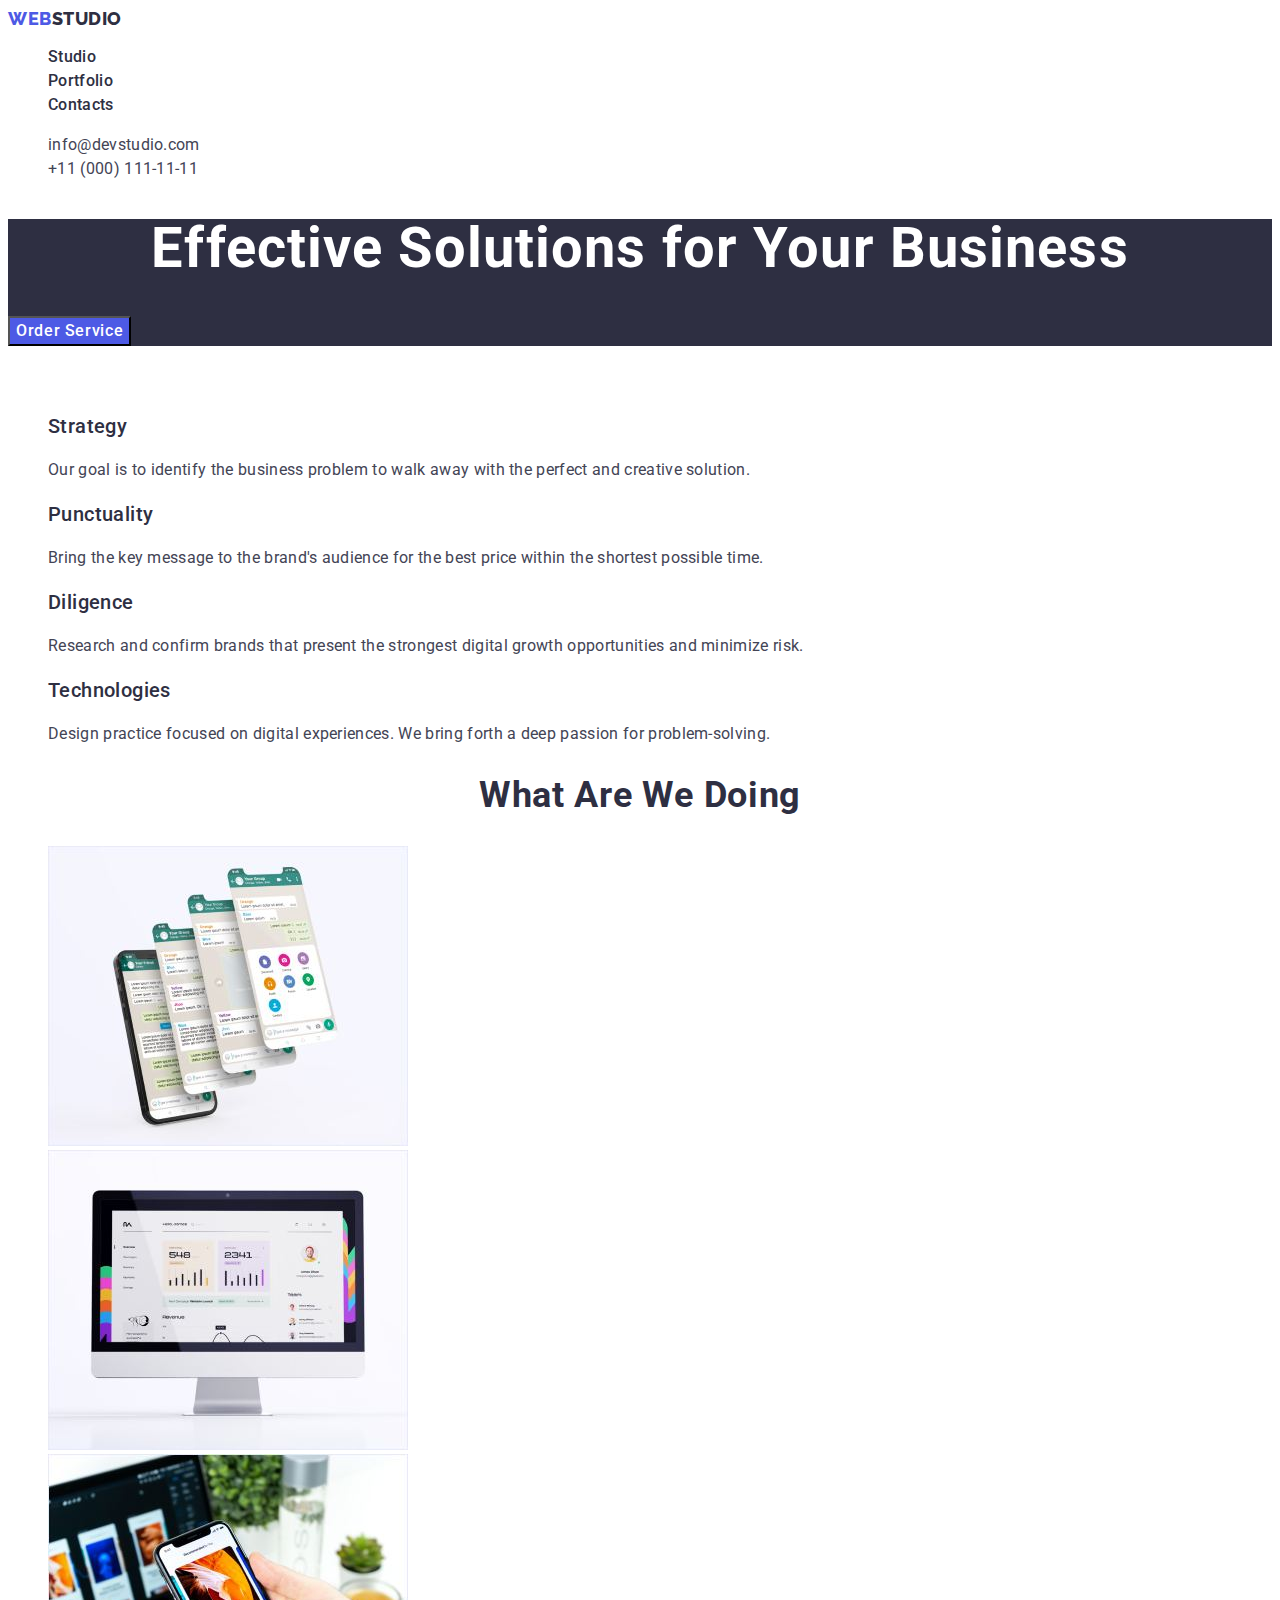
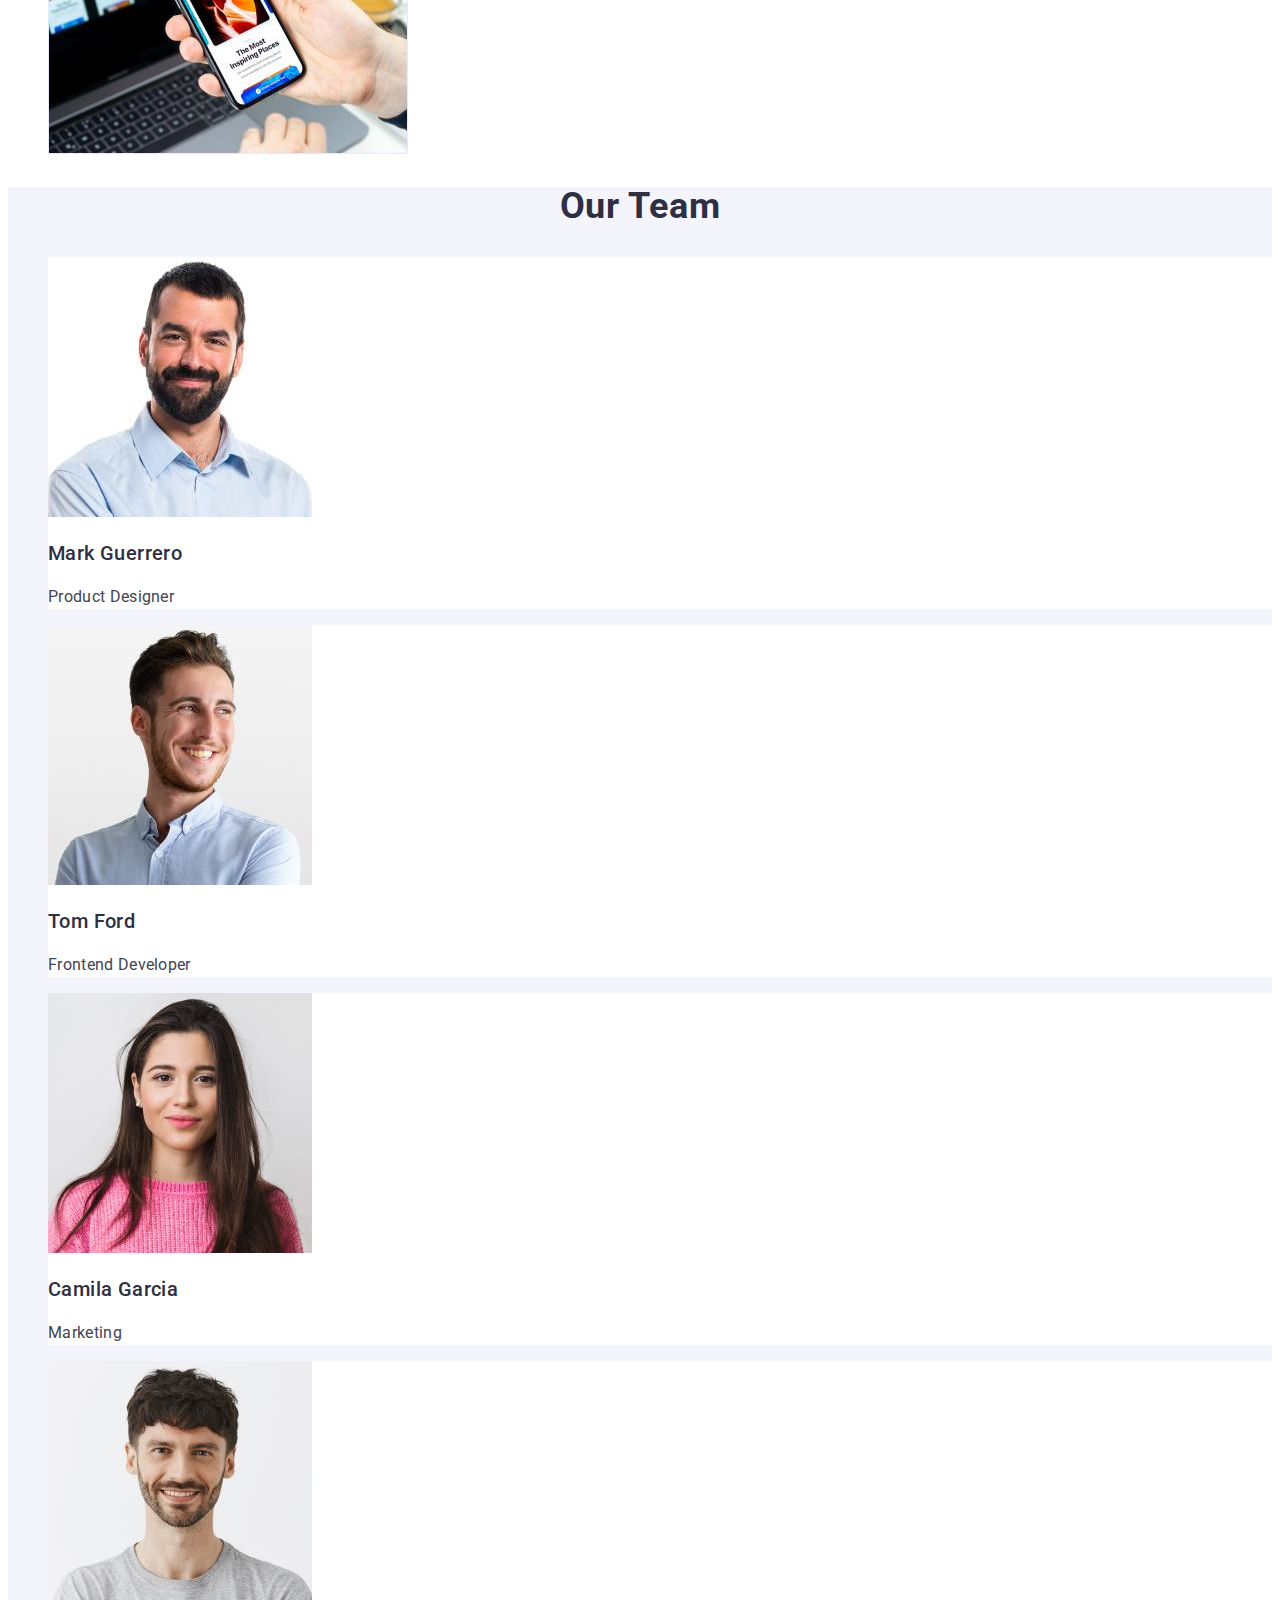
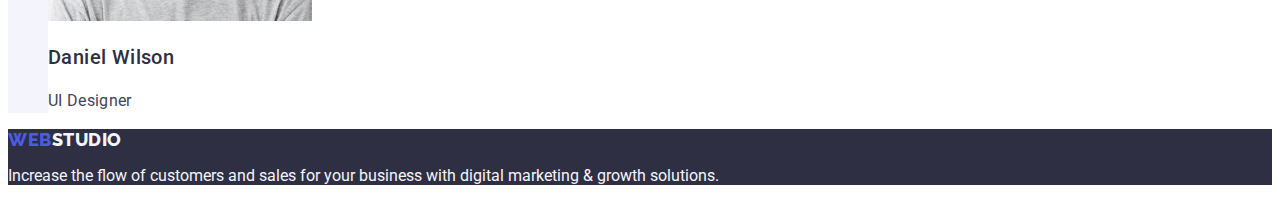
<file: index.html>
<!DOCTYPE html>
<html lang="en">
  <head>
    <meta charset="UTF-8" />
    <meta http-equiv="X-UA-Compatible" content="IE=edge" />
    <meta name="viewport" content="width=device-width, initial-scale=1.0" />
    <title>hw-02</title>
    <link rel="stylesheet" href="./css/styles.css">
    <link rel="preconnect" href="https://fonts.googleapis.com">
    <link rel="preconnect" href="https://fonts.gstatic.com" crossorigin>
    <link href="https://fonts.googleapis.com/css2?family=Raleway:wght@800&family=Roboto:wght@400;500;700;900&display=swap" rel="stylesheet">
  </head>
  <body>
    <header>
        <!-- nav -->
        <nav class="navigation">
          <!-- logo -->
          <a class="logo link" href="./index.html">Web<span class="colored-studio">Studio</span></a>
          <!-- navigation -->
          <ul class="list">
            <li><a class="pages link" href="./index.html">Studio</a></li>
            <li><a class="pages link" href="./portfolio.html">Portfolio</a></li>
            <li><a class="pages link" href="">Contacts</a></li>
          </ul>
        </nav>
        <!-- contact -->
        <address class="contact">
          <ul class="list">
            <li><a class="contact-list link" href="mailto:info@devstudio.com">info@devstudio.com</a></li>
            <li><a class="contact-list link" href="tel:+110001111111">+11 (000) 111-11-11</a></li>
          </ul>
        </address>
      </header>
      <!-- main information -->
    <main>
      <!-- section 1 -->
      <section class="section-one">
        <h1 class="heading">Effective Solutions for Your Business</h1>
        <button class="button-one" type="button">Order Service</button>
      </section>
      <!-- section 2 -->
      <section>
        <h2 class="hidden">Section 2</h2>
        <ul class="list">
          <li class="lists">
            <h3 class="title-list">Strategy</h3>
            <p class="text-sections">Our goal is to identify the business problem to walk away with the perfect and creative solution.</p>
          </li>
          <li>
            <h3 class="title-list">Punctuality</h3>
            <p class="text-sections">Bring the key message to the brand's audience for the best price within the shortest possible time.</p>
          </li>
          <li>
            <h3 class="title-list">Diligence</h3>
         
            <p class="text-sections">Research and confirm brands that present the strongest digital growth opportunities and minimize risk.</p>
          </li>
          <li>
            <h3 class="title-list">Technologies</h3>
            <p class="text-sections">Design practice focused on digital experiences. We bring forth a deep passion for problem-solving.</p>
          </li>
        </ul>
      </section>
      <!-- section3 -->
      <section>
        <h2 class="title-sections">What are we doing</h2>
        <ul class="list">
          <li>
            <img src="./images/rectangle-1.jpg" alt="Image not found" width="360" height="300"/>
          </li>
          <li>
            <img src="./images/rectangle-2.jpg" alt="Image not found" width="360" height="300"/>
          </li>
          <li>
            <img  src="./images/rectangle-3.jpg" alt="Image not found" width="360" height="300"/>
          </li>
        </ul>
      </section>
      <!-- section 4 -->
      <section class="section-four">
        <h2 class="title-sections">Our Team</h2>
        <ul class="list">
          <li class="list-four">
            <img src="./images/img-1.jpg" alt="Image not found" width="264" height="260"/>
            <h3 class="title-list">Mark Guerrero</h3>
            <p class="text-sections">Product Designer</p>
          </li>
          <li class="list-four">
            <img src="./images/img-2.jpg" alt="Image not found" width="264" height="260"/>
            <h3 class="title-list">Tom Ford</h3>
            <p class="text-sections">Frontend Developer</p>
          </li>
          <li class="list-four">
            <img src="./images/img-3.jpg" alt="Image not found" width="264" height="260"/>
            <h3 class="title-list">Camila Garcia</h3>
            <p class="text-sections">Marketing</p>
          </li>
          <li class="list-four">
            <img src="./images/img-4.jpg" alt="Image not found" width="264" height="260"/>
            <h3 class="title-list">Daniel Wilson</h3>
            <p class="text-sections">UI Designer</p>
          </li>
        </ul>
      </section>
    </main>
    <!-- footer -->
    <footer class="foot">
      <a class="logo link" href="./index.html">Web<span class="footer-studio">Studio</span></a>
      <p class="footer-studio">Increase the flow of customers and sales for your business with digital marketing & growth solutions.</p>
    </footer>
  </body>
</html>
</file>
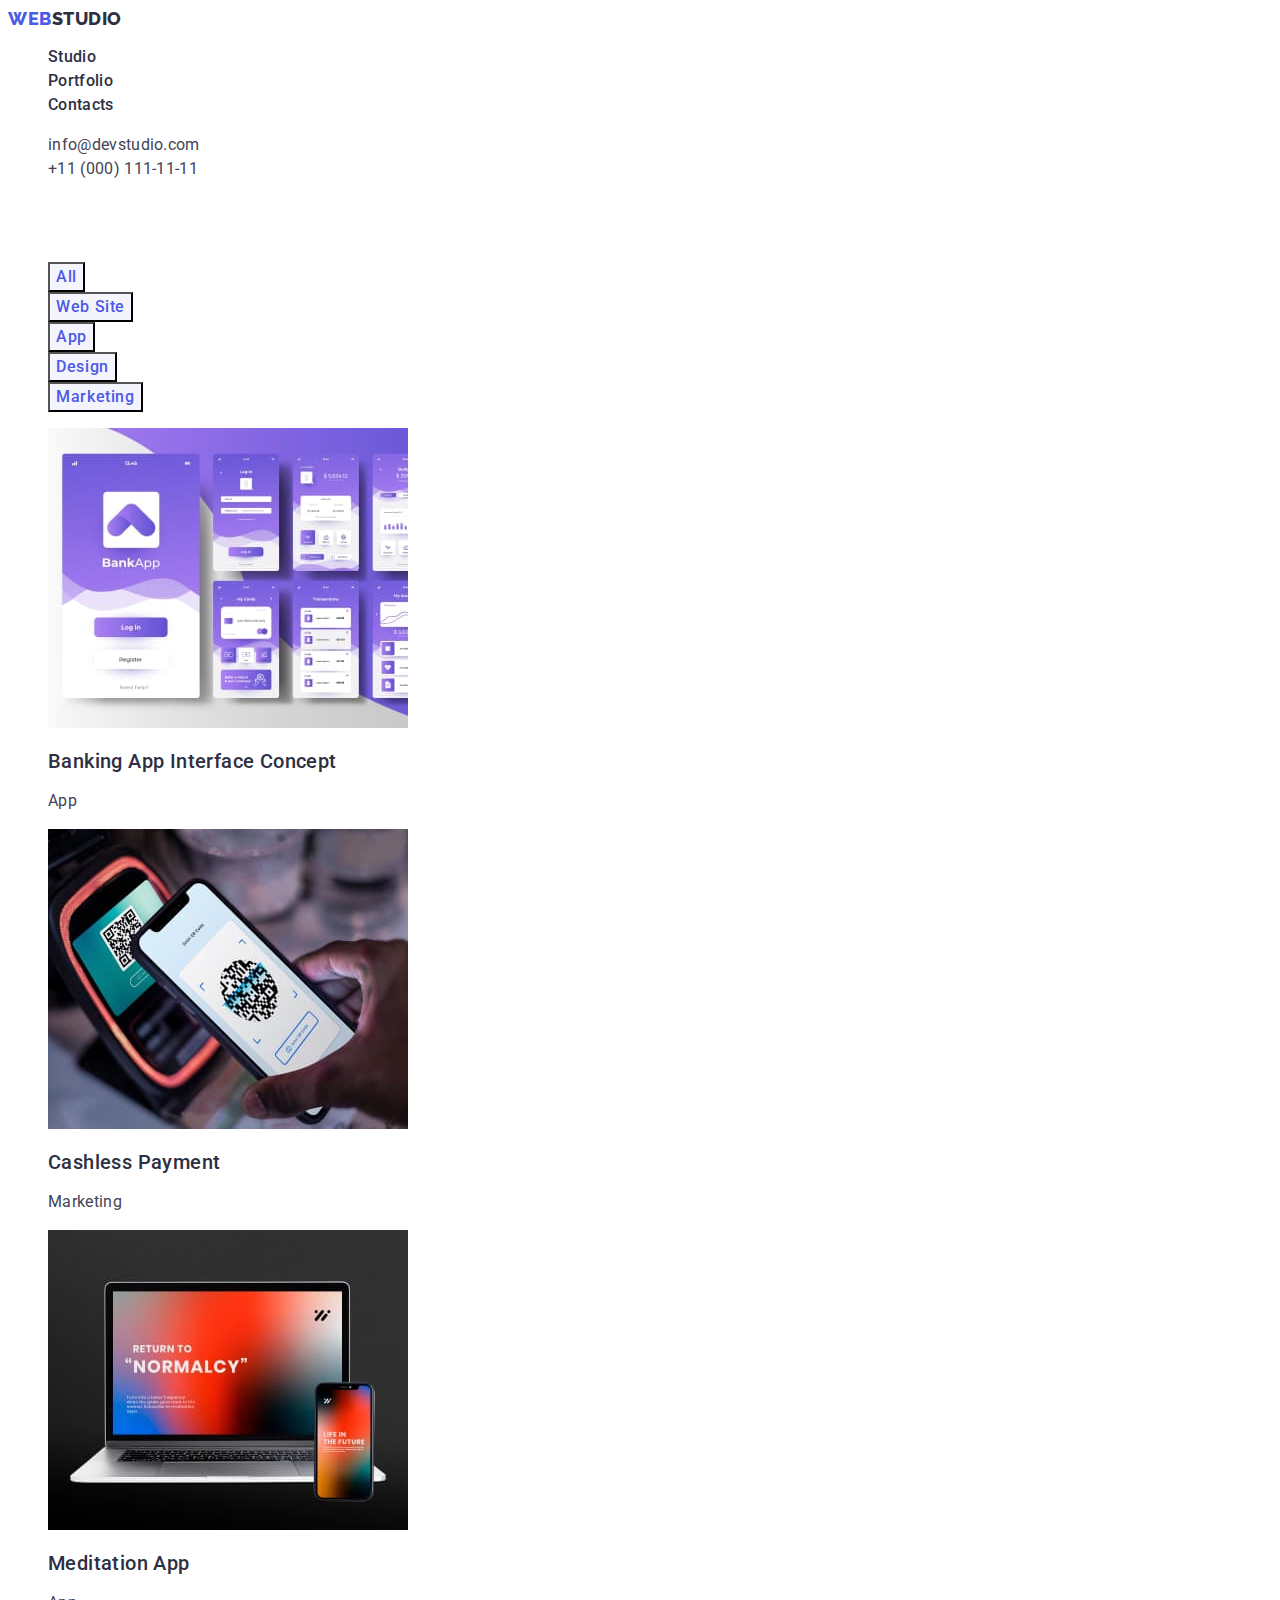
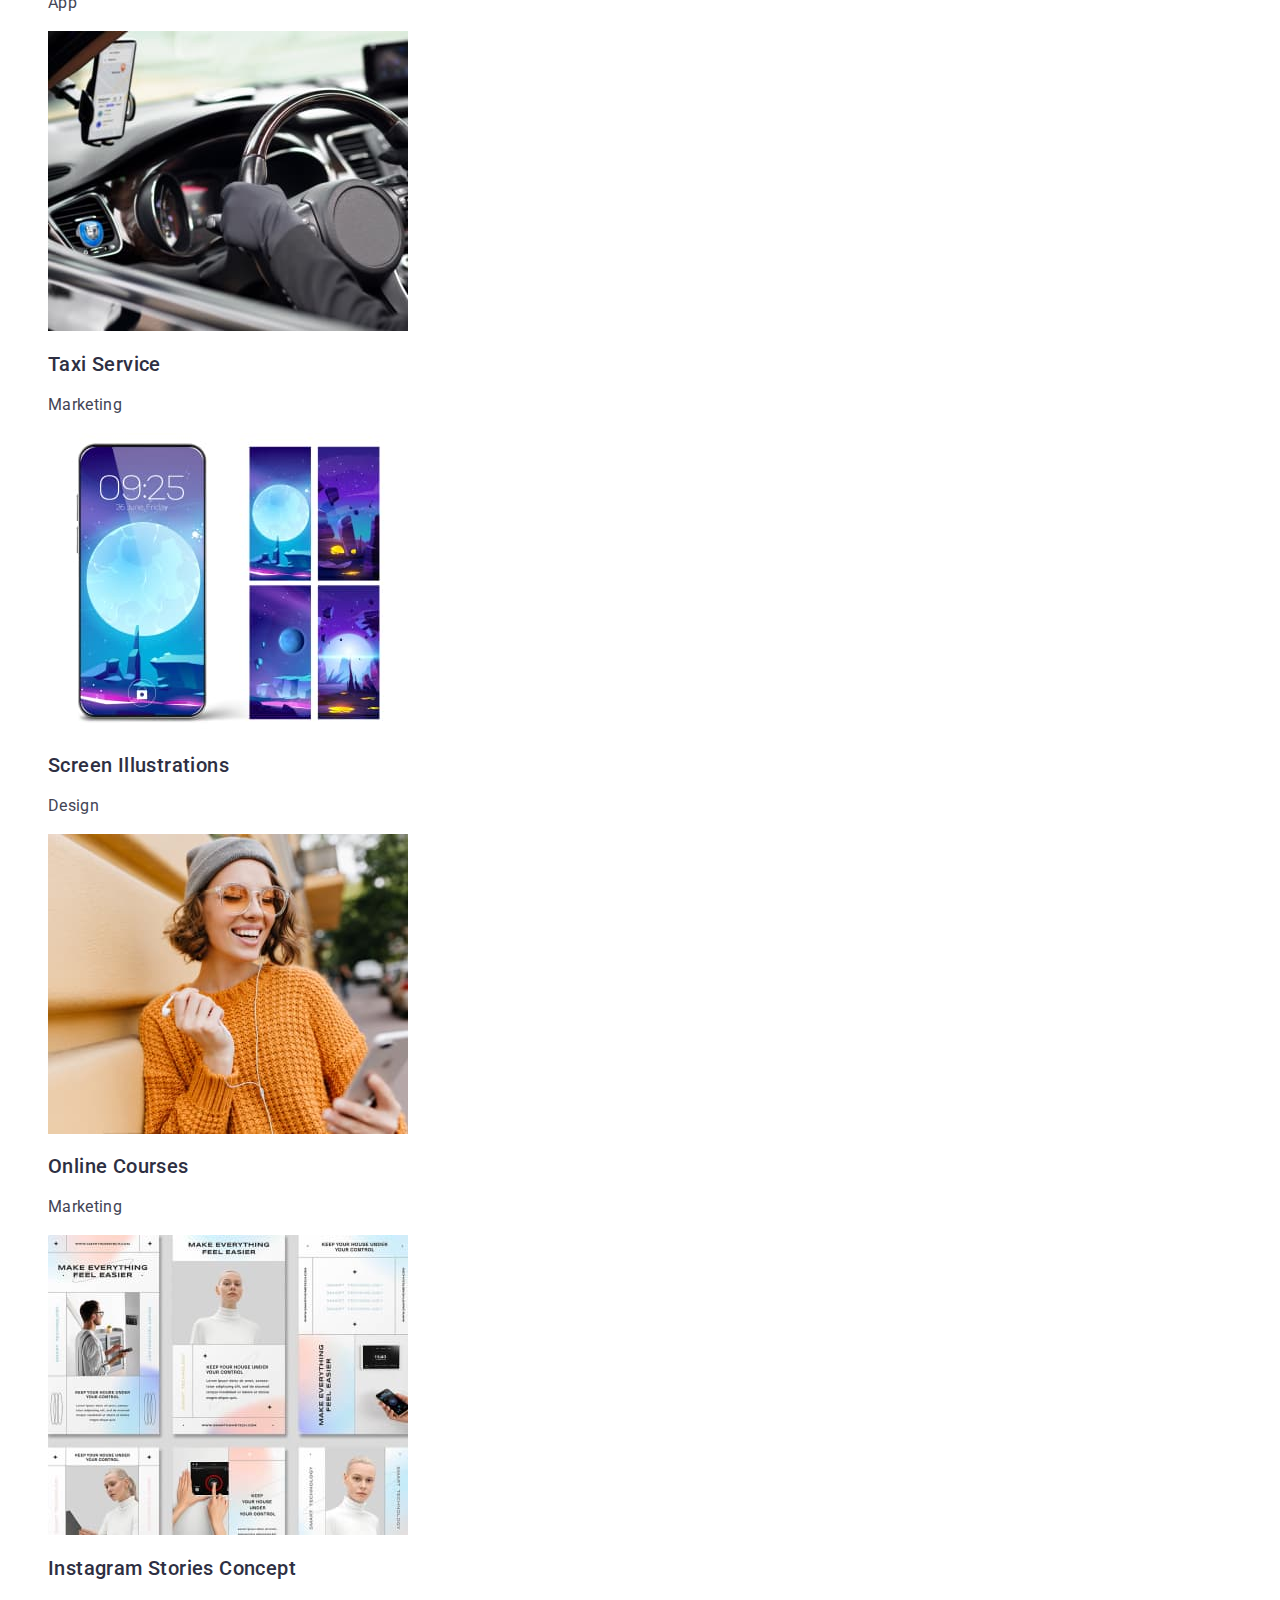
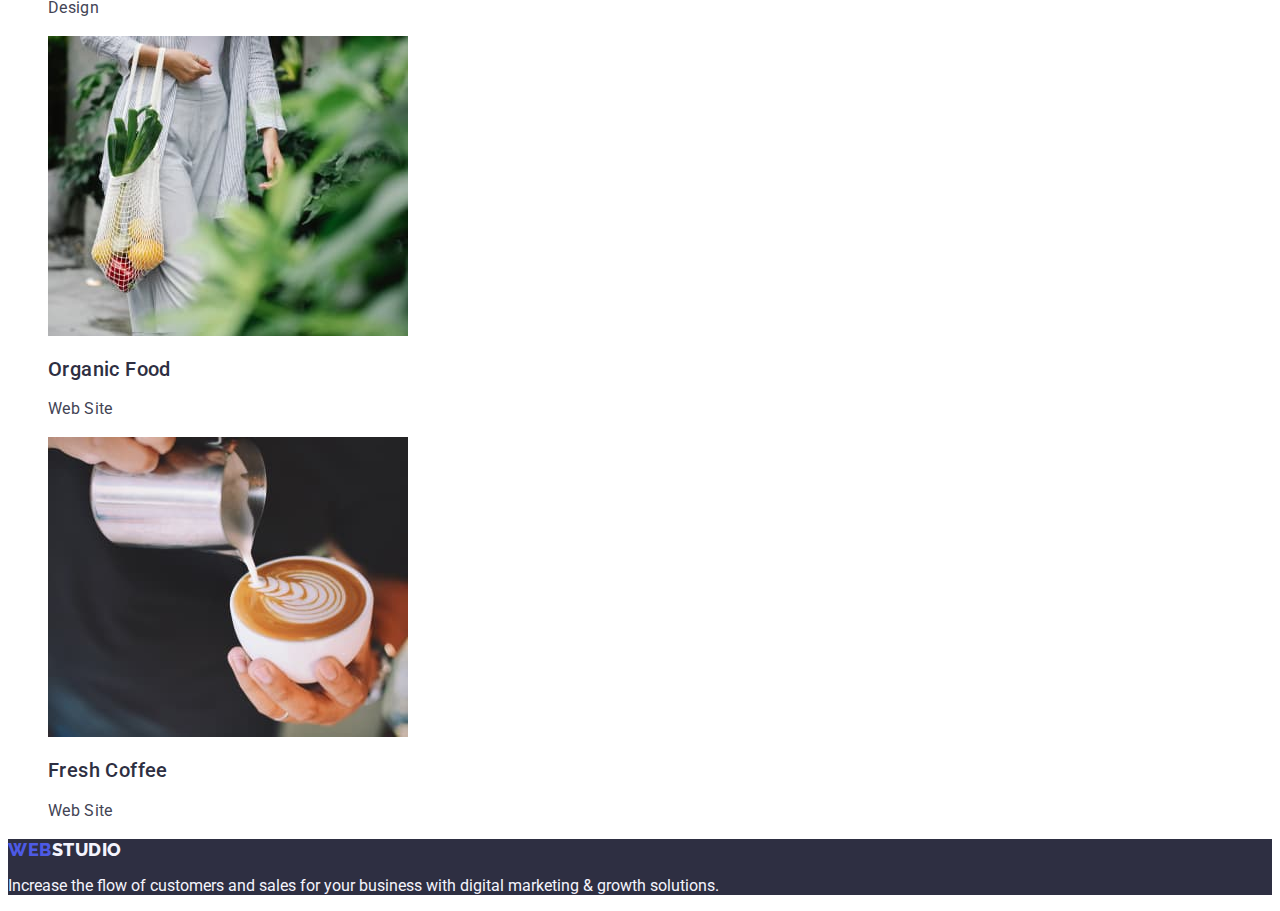
<file: portfolio.html>
<!DOCTYPE html>
<html lang="en">
<head>
    <meta charset="UTF-8">
    <meta http-equiv="X-UA-Compatible" content="IE=edge">
    <meta name="viewport" content="width=device-width, initial-scale=1.0">
    <title>hw-02</title>
    <link rel="stylesheet" href="./css/styles.css">
    <link rel="preconnect" href="https://fonts.googleapis.com">
    <link rel="preconnect" href="https://fonts.gstatic.com" crossorigin>
    <link href="https://fonts.googleapis.com/css2?family=Raleway:wght@800&family=Roboto:wght@400;500;700;900&display=swap" rel="stylesheet">
</head>
<body>
    <header>
        <!-- nav -->
        <nav class="navigation">
          <!-- logo -->
          <a class="logo link" href="./index.html">Web<span class="colored-studio">Studio</span></a>
          <!-- navigation -->
          <ul class="list">
            <li><a class="pages link" href="./index.html">Studio</a></li>
            <li><a class="pages link" href="./portfolio.html">Portfolio</a></li>
            <li><a class="pages link" href="">Contacts</a></li>
          </ul>
        </nav>
        <!-- contact -->
        <address class="contact">
          <ul class="list">
            <li><a class="contact-list link" href="mailto:info@devstudio.com">info@devstudio.com</a></li>
            <li><a class="contact-list link" href="tel:+110001111111">+11 (000) 111-11-11</a></li>
          </ul>
        </address>
      </header>
      <!-- main information -->
      <main>
        <section>
            <h1 class="hidden">Portfolio</h1>
            <ul class="list">
                <li><button class="btn" type="button">All</button></li>
                <li><button class="btn" type="button">Web Site</button></li>
                <li><button class="btn" type="button">App</button></li>
                <li><button class="btn" type="button">Design</button></li>
                <li><button class="btn" type="button">Marketing</button></li>
            </ul>
            <ul class="list">
                <li>
                    <a class="link" href="">
                        <img src="./images/img-portfolio-8.jpg" alt="Image not found"/>
                        <h2 class="title-list">Banking App Interface Concept</h2>
                        <p class="color-list text-sections">App</p>
                    </a>
                    
                </li>
                <li>
                    <a class="link" href="">
                    <img src="./images/img-portfolio-7.jpg" alt="Image not found"/>
                         <h2 class="title-list">Cashless Payment</h2> 
                        <p class="color-list text-sections">Marketing</p>
                    </a>
                </li>
                <li>
                    <a class="link" href="">
                    <img src="./images/img-portfolio-6.jpg" alt="Image not found"/>
                         <h2 class="title-list">Meditation App</h2> 
                        <p class="color-list text-sections">App</p>
                    </a>
                </li>
                <li>
                    <a class="link" href="">
                    <img src="./images/img-portfolio-5.jpg" alt="Image not found"/>
                         <h2 class="title-list">Taxi Service</h2> 
                        <p class="color-list text-sections">Marketing</p>
                    </a>
                </li>
                <li>
                    <a class="link" href="">
                    <img src="./images/img-portfolio-4.jpg" alt="Image not found"/>
                         <h2 class="title-list">Screen Illustrations</h2> 
                        <p class="color-list text-sections">Design</p>
                    </a>
                </li>
                <li>
                    <a class="link" href="">
                    <img src="./images/img-portfolio-3.jpg" alt="Image not found"/>
                         <h2 class="title-list">Online Courses</h2> 
                        <p class="color-list text-sections">Marketing</p>
                    </a>
                </li>
                <li>
                    <a class="link" href="">
                    <img src="./images/img-portfolio-2.jpg" alt="Image not found"/>
                         <h2 class="title-list">Instagram Stories Concept</h2> 
                        <p class="color-list text-sections">Design</p>
                    </a>
                </li>
                <li>
                    <a class="link" href="">
                    <img src="./images/img-portfolio-1.jpg" alt="Image not found"/>
                         <h2 class="title-list">Organic Food</h2> 
                        <p class="color-list text-sections">Web Site</p>
                    </a>
                </li>
                <li>
                    <a class="link" href="">
                    <img src="./images/img-portfolio.jpg" alt="Image not found"/>
                         <h2 class="title-list">Fresh Coffee</h2> 
                        <p class="color-list text-sections">Web Site</p>
                    </a>
                </li>
            </ul>
        </section>
       


      </main>
      <!-- footer -->
      <footer class="foot">
        <a class="logo link" href="./index.html">Web<span class="footer-studio">Studio</span></a>
        <p class="footer-studio">Increase the flow of customers and sales for your business with digital marketing & growth solutions.</p>
      </footer>
</body>
</html>
</file>
<file: css/styles.css>
:root{
    --slate-color:#434455;
    --iris-color:#4d5ae5;
    --navy-blye-color:#2e2f42;
    --ocean-color:#404bbf;
    --white-color:#fff;
    --cloud-color:#f4f4fd;

}
body{
    background-color: var(--white-color);
    font-family: "Roboto", sans-serif;
    color: var(--slate-color);
}
.logo{
    font-family: "Raleway", sans-serif;
    font-weight: 800;
    font-size: 18px;
    line-height: 1.17;
    letter-spacing: 0.03em;
    text-transform: uppercase;
    color:var(--iris-color);
}
.link{
    text-decoration: none
}
.list{
    list-style: none;
}

.colored-studio{
    color: var(--navy-blye-color);
}
.contact{
    font-style: normal
}
.pages{
    font-weight: 500;
    font-size: 16px;
    line-height: 1.5;
    letter-spacing: 0.02em;
    color:var(--navy-blye-color);

}
.contact-list{
    font-size: 16px;
    line-height: 1.5;
    letter-spacing: 0.02em;
    color:var(--slate-color) ;
}
.color-list{
    color:var(--slate-color) ;
}

.pages:hover, .pages:focus,
.contact-list:hover, .contact-list:focus{
    color:  var(--ocean-color);
}
.section-one{
    background-color:var(--navy-blye-color);
}
.heading{
    font-size: 56px;
    line-height: 1.07;
    text-align: center;
    letter-spacing: 0.02em;
    color:var(--white-color);
}
.button-one{
    background-color: var(--iris-color);
    font-family: "Roboto", sans-serif;
    font-weight: 500;
    font-size: 16px;
    line-height: 1.5;
    letter-spacing: 0.04em ;
    color: var(--white-color);
    cursor: pointer;
}
.button-one:hover, .button-one:focus{
    background-color: var(--ocean-color) 
}
.hidden{
    visibility : hidden;
}
.title-list{
    font-weight: 500;
    font-size: 20px;
    line-height: 1.2;
    letter-spacing: 0.02em;
    color:var(--navy-blye-color);
}
.text-sections{
    font-size: 16px;
    line-height: 1.5;
    letter-spacing: 0.02em;
}
.title-sections{
    font-size: 36px;
    line-height: 1.11;
    text-align: center;
    letter-spacing: 0.02em;
    text-transform: capitalize;
    color:var(--navy-blye-color);
}
.section-four{
    background-color: var(--cloud-color);
}
.list-four{
    background-color: var(--white-color);
}
.foot{
    background-color:var(--navy-blye-color);
}
.footer-studio{
    color: var(--cloud-color);
}
.btn{
    font-family: "Roboto", sans-serif;
    font-weight: 500;
    font-size: 16px;
    line-height: 1.5;
    letter-spacing: 0.04em;
    color:var(--iris-color);
    background-color:var(--cloud-color);
    cursor: pointer;
}
.btn:hover, .btn:focus{
    color: var(--white-color);
    background-color: var(--ocean-color) ;

}
</file>
